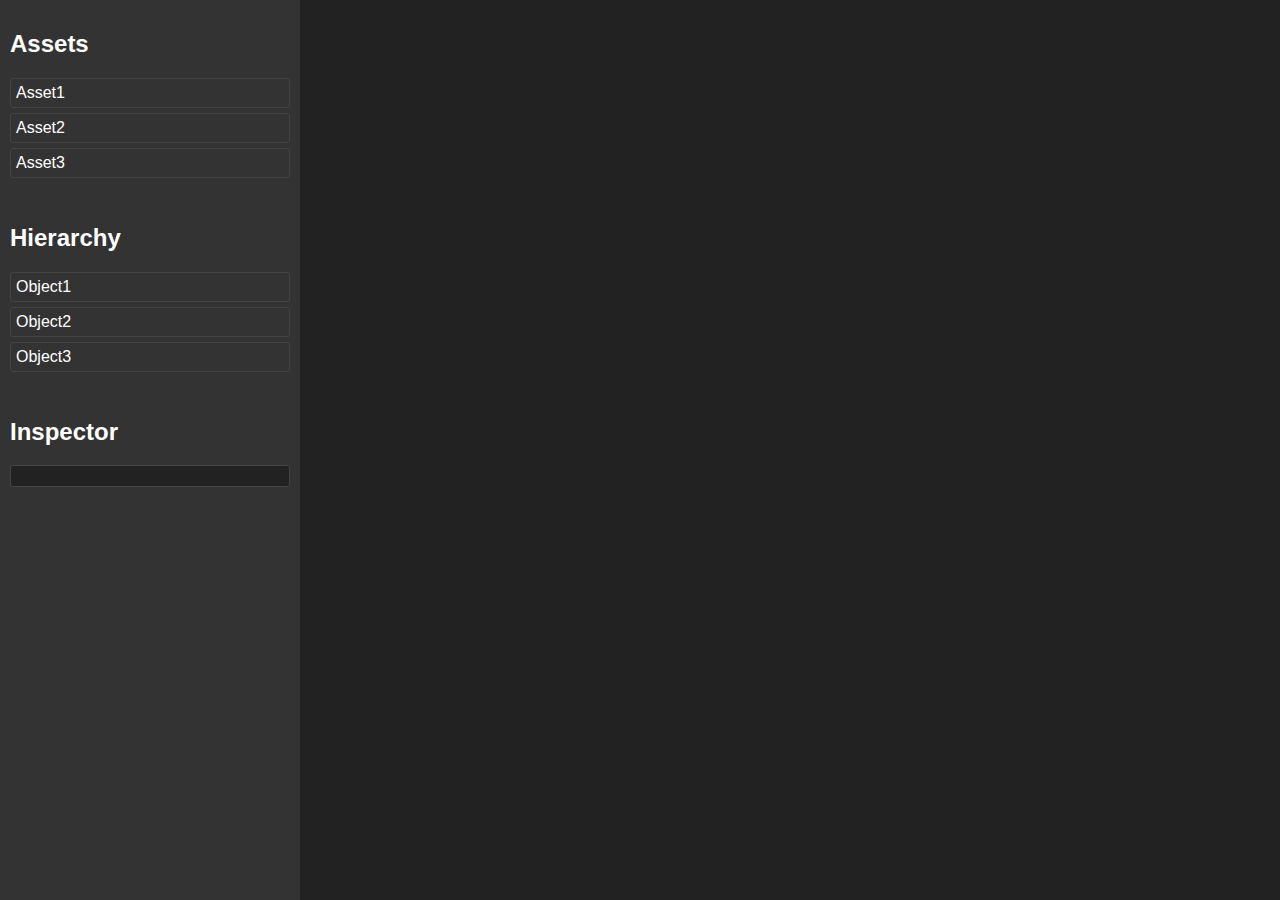
<file: VapourwareEngine/index.html>
<!DOCTYPE html>
<html lang="en">
<head>
    <meta charset="UTF-8">
    <meta name="viewport" content="width=device-width, initial-scale=1.0">
    <title>Web Game Engine</title>
    <link rel="stylesheet" href="style.css">
</head>
<body>
    <div id="ui">
        <div id="assetPanel">
            <h2>Assets</h2>
            <ul id="assetList">
                <!-- Asset items will be dynamically added here -->
            </ul>
        </div>
        <div id="hierarchyPanel">
            <h2>Hierarchy</h2>
            <ul id="hierarchyList">
                <!-- Hierarchy items will be dynamically added here -->
            </ul>
        </div>
        <div id="inspectorPanel">
            <h2>Inspector</h2>
            <div id="inspectorContent">
                <!-- Inspector content will be dynamically updated here -->
            </div>
        </div>
    </div>
    <div id="gameArea">
        <canvas id="gameCanvas"></canvas>
    </div>
    <script src="app.js"></script>
</body>
</html>
</file>
<file: VapourwareEngine/style.css>
body {
    margin: 0;
    font-family: Arial, sans-serif;
    display: flex;
}

#ui {
    width: 300px;
    background-color: #333;
    color: #fff;
    padding: 10px;
    box-sizing: border-box;
    display: flex;
    flex-direction: column;
}

#gameArea {
    flex: 1;
}

#assetPanel, #hierarchyPanel, #inspectorPanel {
    margin-bottom: 10px;
}

#assetPanel ul, #hierarchyPanel ul {
    list-style-type: none;
    padding: 0;
}

#assetPanel li, #hierarchyPanel li {
    margin: 5px 0;
    padding: 5px;
    cursor: pointer;
    border: 1px solid #444;
    border-radius: 3px;
}

#assetPanel li:hover, #hierarchyPanel li:hover {
    background-color: #555;
}

#inspectorContent {
    padding: 10px;
    background-color: #222;
    border: 1px solid #444;
    border-radius: 3px;
}

#gameCanvas {
    display: block;
    background-color: #222;
    width: 100%;
    height: 100vh;
}
</file>
